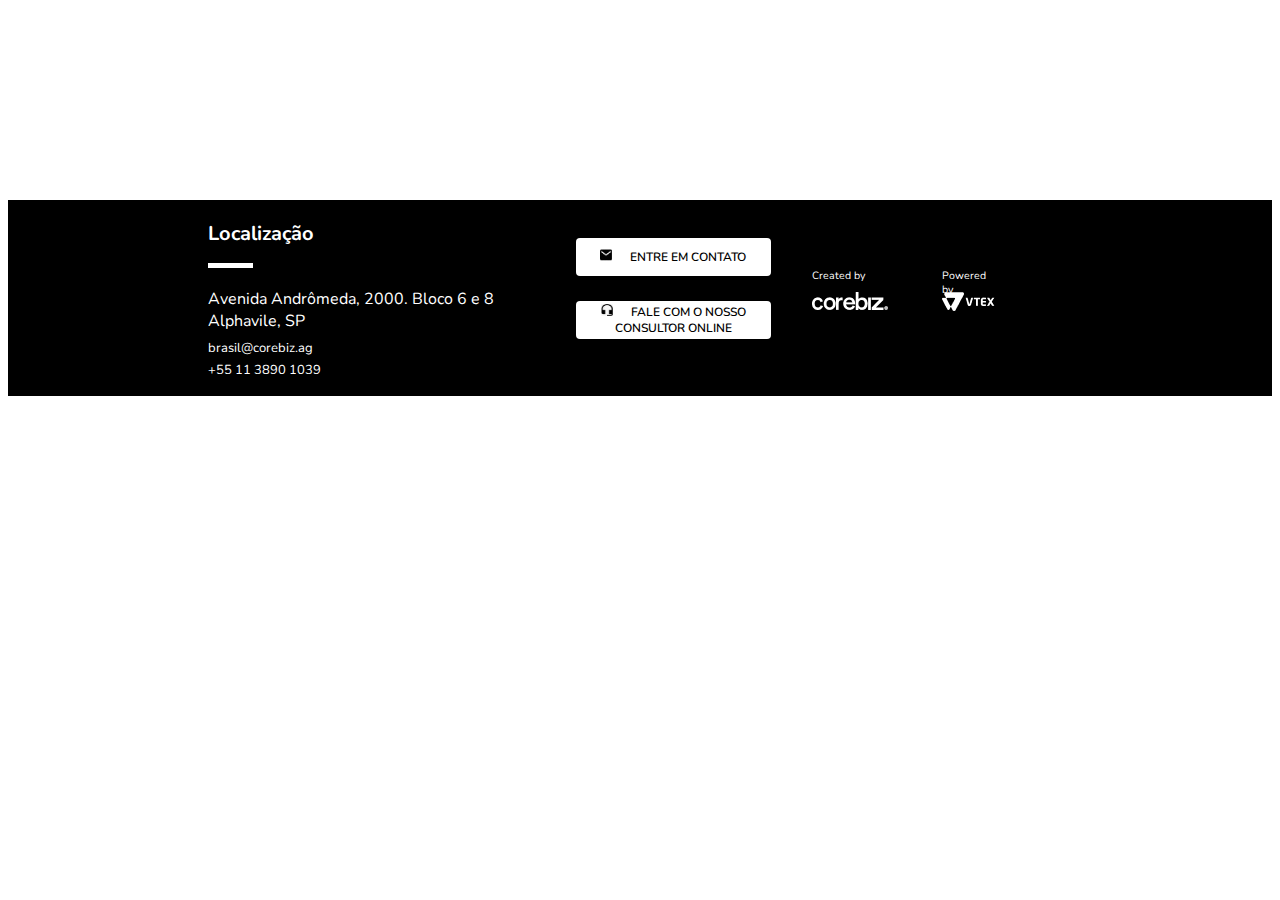
<file: index.html>
<!DOCTYPE html>
<html>
    <head>
        <meta charser="UTF-8">
        <meta name="viewport" content="width=device-width, initial-scale=1.0">
        <title>Home</title>
        <link rel="stylesheet" href="style.css">
    </head>
    <body>
        <footer>
            <section class="address">
                <h3>Localização</h3>
                <p>Avenida Andrômeda, 2000. Bloco 6 e 8</p>
                <p>Alphavile, SP</p>
                <a href="mailto:brasil@corebiz.ag">brasil@corebiz.ag</a>
                <a href="tel:+551138901039">+55 11 3890 1039</a>
            </section>
            <section class="contact">
                <ul>
                    <li>
                        <a href="/fale-conosco">Entre em Contato</a>
                    </li>
                    <li>
                        <a href="/chat">Fale com o nosso <br>consultor online</a>
                    </li>
                </ul>
            </section>
            <section class="created">
                <div>
                    <p>Created by</p>
                    <img src="image/corebiz.png" alt="Corebiz">
                </div>
                <div>
                    <p>Powered by</p>
                    <img src="image/vtex.png" alt="Vtex">
                </div>
            </section>
        </footer>
    </body>
</html>
</file>
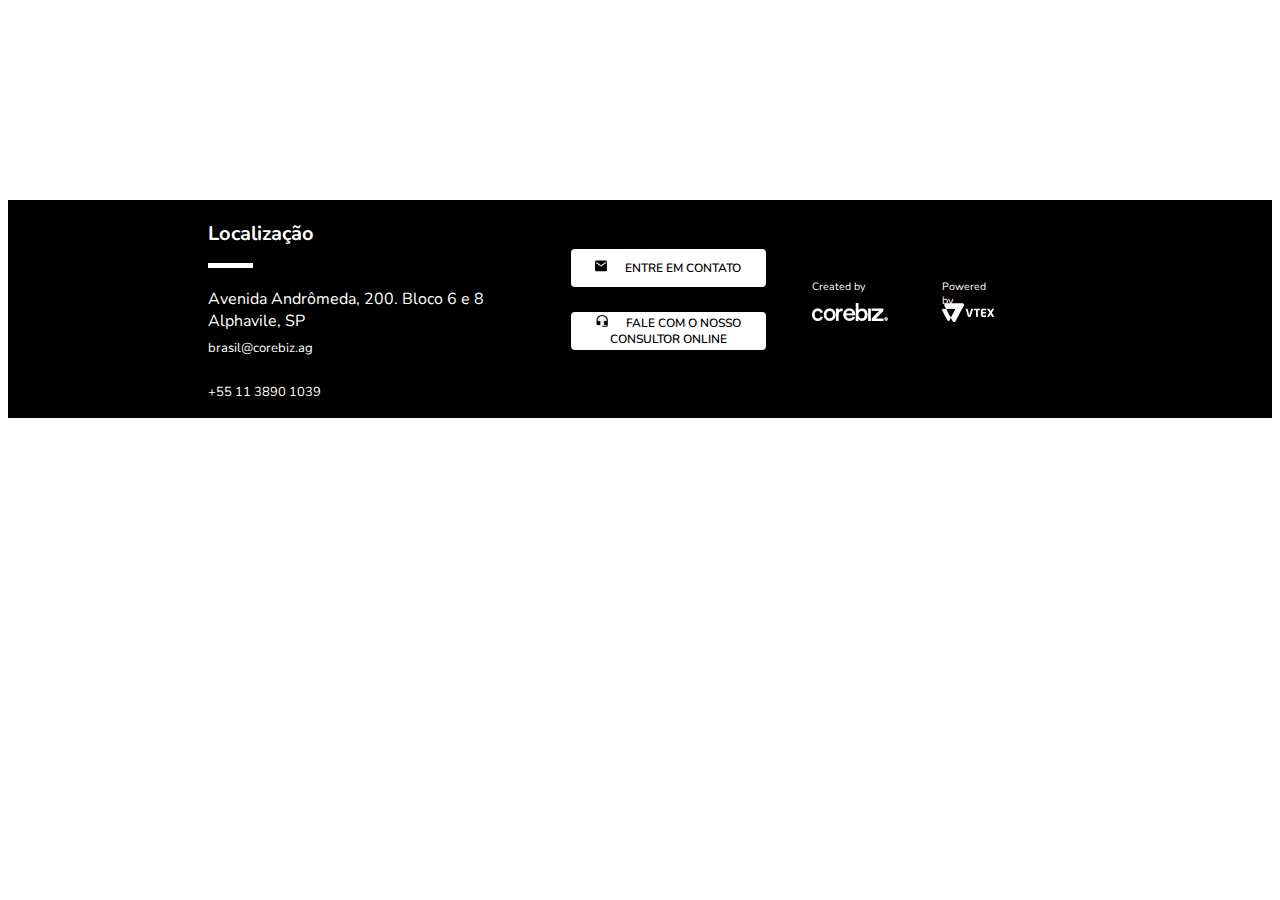
<file: feito-aula.html>
<!DOCTYPE html>
<html>
    <head>
        <meta charser="UTF-8">
        <meta name="viewport" content="width=device-width, initial-scale=1.0">
        <title>Home</title>
        <link rel="stylesheet" href="style.css">
    </head>
    <body>
        <footer>
            <section class="address">
                <h3>Localização</h3>
                <p>Avenida Andrômeda, 200. Bloco 6 e 8</p>
                <p>Alphavile, SP</p>
                <a href="mailto:brasil@corebiz.ag">brasil@corebiz.ag</a>
                <br><a href="tel:+551138901039">+55 11 3890 1039</a>
            </section>
            <section class="contact">
                <ul>
                    <li>
                        <a href="/fale-conosco">Entre em Contato</a>
                    </li>
                    <li>
                        <a href="/chat">Fale com o nosso <br>consultor online</a>
                    </li>
                </ul>
            </section>
            <section class="created">
                <div>
                    <p>Created by</p>
                    <img src="image/corebiz.png" alt="Corebiz">
                </div>
                <div>
                    <p>Powered by</p>
                    <img src="image/vtex.png" alt="Vtex">
                </div>
            </section>
        </footer>
    </body>
</html>
</file>
<file: style.css>
@import url('https://fonts.googleapis.com/css2?family=Nunito:wght@400;600&display=swap');
footer {
    margin-top: 200px;
    background-color: black;
    display: flex;
    justify-content: center;
    align-items: center;
    font-family: 'Nunito', sans-serif;
    padding-bottom: 20px;
    padding-left:200px;
    padding-right: 200px;
}
footer .address {
   color: white;
   
}
footer .address p {
    margin: 0;
}

footer .address h3 {
    font-style: normal;
    font-weight: bold;
    font-size: 20px;
    line-height: 27px;
    color: white;
}

footer .address h3::after{
    display: block;
    height: 5px;
    width: 45px;
    background-color: white;
    content: "";
    margin-top: 16px;
}

footer .address a {
    color: white;
    text-decoration: none;
    font-family: 'Nunito', sans-serif;
    font-style: normal;
    font-weight: normal;
    font-size: 13px;
    line-height: 12px;
    display: block;
    margin-top: 10px;
} 
footer .contact {
    margin: 0 auto;
}
footer .contact ul li{
    background-color: #FFF;
    margin-bottom: 25px;
    width: 195px;
    min-height: 38px;
    border-radius: 4px;
    display: flex;
    align-items: center;
    justify-content: space-around;
}
footer .contact ul li:last-child{
    margin-bottom: 0;
}
footer .contact ul li a{
    text-transform: uppercase;
    font-size: 12px;
    color: black;
    text-decoration: none;
    text-align: center;
    font-weight: 600;
}
footer .contact ul li a::before{
    content: '';
    background-image: url('image/envelope.jpg');
    height: 12px;
    width: 12px;
    background-size: 100% 100%;
    display: inline-block;
    margin-right: 18px;
    font-size: 12px;
} 
footer .contact ul li:last-child a::before{
    background-image: url('image/headfone.jpg');
}
footer .created div{
    float: left;
    width: 130px;
}
footer .created p{
    width: 57.2px;
    height: 12.21px;
    font-style: normal;
    font-weight: normal;
    font-size: 10.6px;
    line-height: 14px;
    color: white;
}
@media screen and (max-width: 414px){
    footer {
        background-color: black;
        flex-direction: column;
        align-items: flex-start;
        padding-top: 30px;
        padding-left: 20px;
        padding-right: 20px;
        margin: auto;
    }
    footer .address p, a{
        display: block;
        font-weight: normal;
        font-size: 13px;
        line-height: 16px;
    }
    footer .contact ul {
        padding-left: 0;
    }
    footer .created {
        display: flex;
        justify-content: space-around;
        width: 100%;
    }
    footer .created div {
        width: auto;
    }
}
</file>
